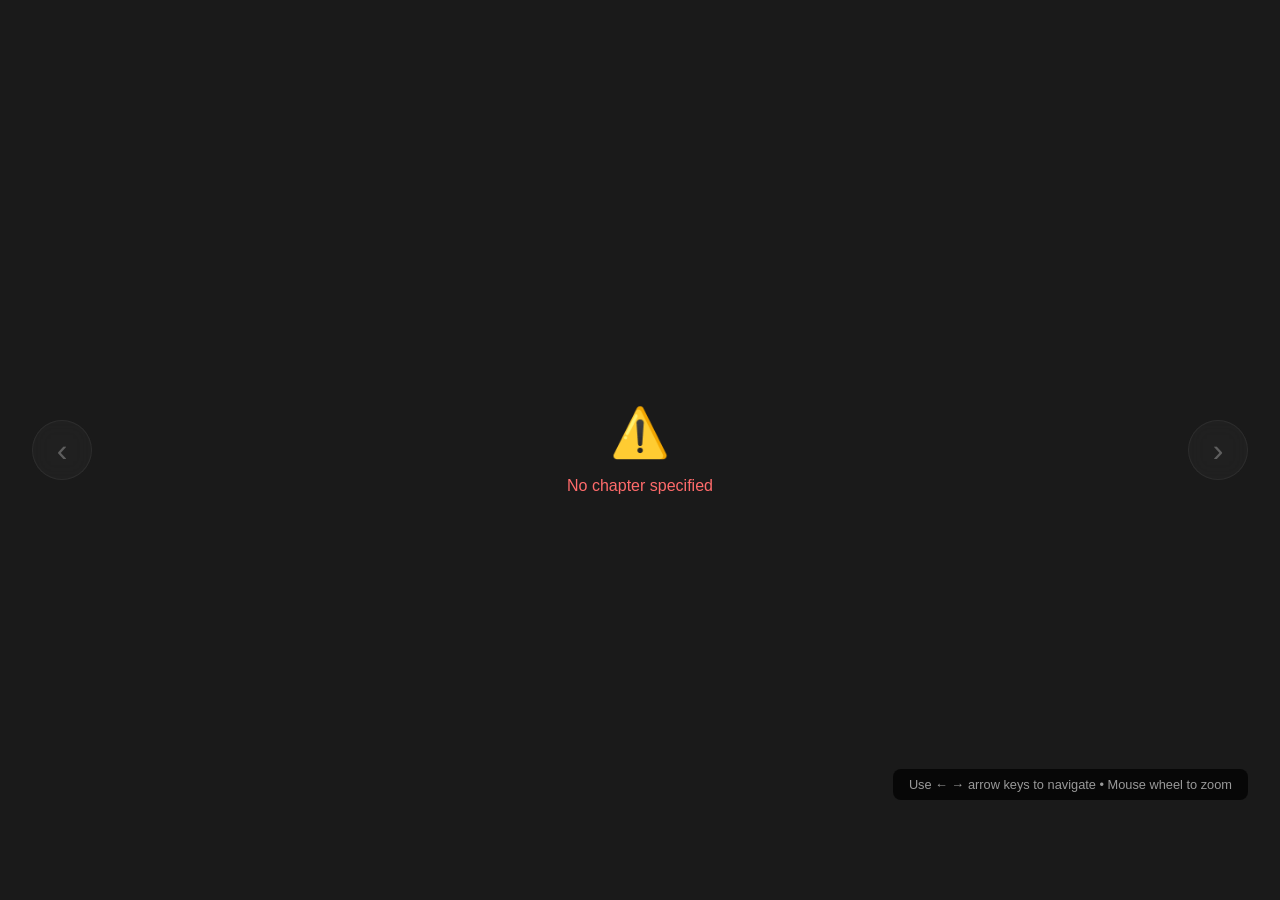
<file: slides/viewer.html>
<!DOCTYPE html>
<html lang="th">
<head>
    <meta charset="UTF-8">
    <meta name="viewport" content="width=device-width, initial-scale=1.0">
    <title>Slide Viewer - VitalCare</title>
    <style>
        * {
            margin: 0;
            padding: 0;
            box-sizing: border-box;
        }

        body {
            font-family: 'Inter', sans-serif;
            background: #1a1a1a;
            color: #fff;
            overflow: hidden;
            height: 100vh;
        }

        .viewer-container {
            display: flex;
            flex-direction: column;
            height: 100vh;
            width: 100%;
        }

        .viewer-header {
            background: rgba(0, 0, 0, 0.5);
            backdrop-filter: blur(10px);
            padding: 1rem 2rem;
            display: flex;
            justify-content: space-between;
            align-items: center;
            border-bottom: 1px solid rgba(255, 255, 255, 0.1);
            position: fixed;
            top: 0;
            left: 0;
            right: 0;
            z-index: 100;
            opacity: 0;
            transition: opacity 0.3s;
        }

        .viewer-container:hover .viewer-header {
            opacity: 1;
        }

        .viewer-title {
            font-size: 1.2rem;
            font-weight: 600;
        }

        .viewer-controls {
            display: flex;
            gap: 1rem;
            align-items: center;
        }

        .zoom-controls {
            display: flex;
            gap: 0.5rem;
            align-items: center;
            padding: 0 1rem;
            border-left: 1px solid rgba(255, 255, 255, 0.2);
        }

        .zoom-btn {
            background: rgba(255, 255, 255, 0.1);
            border: 1px solid rgba(255, 255, 255, 0.2);
            color: #fff;
            width: 32px;
            height: 32px;
            border-radius: 4px;
            cursor: pointer;
            display: flex;
            align-items: center;
            justify-content: center;
            transition: all 0.3s;
            font-size: 1.2rem;
        }

        .zoom-btn:hover {
            background: rgba(196, 97, 47, 0.2);
            border-color: #C4612F;
        }

        .zoom-level {
            font-size: 0.9rem;
            color: #999;
            min-width: 50px;
            text-align: center;
        }

        .slide-counter {
            font-size: 0.9rem;
            color: #999;
        }

        .close-btn {
            background: none;
            border: none;
            color: #fff;
            font-size: 1.5rem;
            cursor: pointer;
            padding: 0.25rem 0.5rem;
            transition: color 0.3s;
        }

        .close-btn:hover {
            color: #C4612F;
        }

        .slide-viewer {
            position: fixed;
            top: 0;
            left: 0;
            right: 0;
            bottom: 0;
            display: flex;
            align-items: center;
            justify-content: center;
            overflow: hidden;
        }

        .slide-content {
            width: 100%;
            height: 100%;
            display: flex;
            align-items: center;
            justify-content: center;
            cursor: grab;
            overflow: hidden;
        }

        .slide-content.dragging {
            cursor: grabbing;
        }

        .slide-wrapper {
            transition: transform 0.2s ease;
            transform-origin: center center;
        }

        .slide-content img {
            width: 100vw;
            height: 100vh;
            object-fit: cover;
            user-select: none;
            -webkit-user-drag: none;
        }

        .slide-content embed,
        .slide-content iframe {
            width: 100vw;
            height: 100vh;
            border: none;
            object-fit: cover;
        }

        .nav-btn {
            position: fixed;
            top: 50%;
            transform: translateY(-50%);
            background: rgba(255, 255, 255, 0.1);
            backdrop-filter: blur(10px);
            border: 1px solid rgba(255, 255, 255, 0.2);
            color: #fff;
            font-size: 2rem;
            width: 60px;
            height: 60px;
            border-radius: 50%;
            cursor: pointer;
            display: flex;
            align-items: center;
            justify-content: center;
            transition: all 0.3s;
            z-index: 10;
            opacity: 0;
        }

        .viewer-container:hover .nav-btn {
            opacity: 1;
        }

        .nav-btn:hover {
            background: rgba(196, 97, 47, 0.2);
            border-color: #C4612F;
            transform: translateY(-50%) scale(1.1);
        }

        .nav-btn:disabled {
            opacity: 0.3;
            cursor: not-allowed;
        }

        .nav-btn:disabled:hover {
            background: rgba(255, 255, 255, 0.1);
            border-color: rgba(255, 255, 255, 0.2);
            transform: translateY(-50%) scale(1);
        }

        .prev-btn {
            left: 2rem;
        }

        .next-btn {
            right: 2rem;
        }

        .loading {
            display: flex;
            align-items: center;
            justify-content: center;
            font-size: 1.2rem;
            color: #999;
        }

        .error {
            display: flex;
            flex-direction: column;
            align-items: center;
            justify-content: center;
            gap: 1rem;
            color: #ff6b6b;
        }

        .thumbnail-bar {
            background: rgba(0, 0, 0, 0.5);
            backdrop-filter: blur(10px);
            padding: 1rem;
            display: flex;
            gap: 0.5rem;
            overflow-x: auto;
            border-top: 1px solid rgba(255, 255, 255, 0.1);
            position: fixed;
            bottom: 0;
            left: 0;
            right: 0;
            z-index: 100;
            opacity: 0;
            transition: opacity 0.3s;
        }

        .viewer-container:hover .thumbnail-bar {
            opacity: 1;
        }

        .thumbnail {
            min-width: 120px;
            height: 80px;
            background: rgba(255, 255, 255, 0.05);
            border: 2px solid transparent;
            border-radius: 4px;
            cursor: pointer;
            overflow: hidden;
            transition: all 0.3s;
        }

        .thumbnail:hover {
            border-color: rgba(196, 97, 47, 0.5);
            transform: scale(1.05);
        }

        .thumbnail.active {
            border-color: #C4612F;
        }

        .thumbnail img {
            width: 100%;
            height: 100%;
            object-fit: cover;
        }

        /* Keyboard navigation hint */
        .keyboard-hint {
            position: fixed;
            bottom: 100px;
            right: 2rem;
            background: rgba(0, 0, 0, 0.7);
            backdrop-filter: blur(10px);
            padding: 0.5rem 1rem;
            border-radius: 8px;
            font-size: 0.8rem;
            color: #999;
            opacity: 0;
            transition: opacity 0.3s;
        }

        .keyboard-hint.show {
            opacity: 1;
        }

        /* Disable text selection when dragging */
        .no-select {
            -webkit-user-select: none;
            -moz-user-select: none;
            -ms-user-select: none;
            user-select: none;
        }
    </style>
</head>
<body>
    <div class="viewer-container">
        <div class="viewer-header">
            <div class="viewer-title" id="chapterTitle">Loading...</div>
            <div class="viewer-controls">
                <div class="zoom-controls">
                    <button class="zoom-btn" id="zoomOutBtn" title="Zoom Out">−</button>
                    <div class="zoom-level" id="zoomLevel">100%</div>
                    <button class="zoom-btn" id="zoomInBtn" title="Zoom In">+</button>
                    <button class="zoom-btn" id="zoomResetBtn" title="Reset Zoom">⟲</button>
                </div>
                <div class="slide-counter">
                    <span id="currentSlide">1</span> / <span id="totalSlides">0</span>
                </div>
                <button class="close-btn" onclick="window.location.href='../index.html#presentation'">×</button>
            </div>
        </div>

        <div class="slide-viewer" id="slideViewer">
            <button class="nav-btn prev-btn" id="prevBtn" disabled>‹</button>
            <div class="slide-content" id="slideContent">
                <div class="loading">Loading slides...</div>
            </div>
            <button class="nav-btn next-btn" id="nextBtn" disabled>›</button>
        </div>

        <div class="thumbnail-bar" id="thumbnailBar"></div>

        <div class="keyboard-hint" id="keyboardHint">
            Use ← → arrow keys to navigate • Mouse wheel to zoom
        </div>
    </div>

    <script>
        let currentSlideIndex = 0;
        let slides = [];
        let chapterData = null;

        // Zoom state
        let zoomLevel = 1;
        let minZoom = 0.5;
        let maxZoom = 5;
        let zoomStep = 0.25;
        let panX = 0;
        let panY = 0;
        let isDragging = false;
        let dragStartX = 0;
        let dragStartY = 0;

        // Get chapter from URL parameter
        const urlParams = new URLSearchParams(window.location.search);
        const chapter = urlParams.get('chapter');

        // Show keyboard hint briefly
        setTimeout(() => {
            document.getElementById('keyboardHint').classList.add('show');
            setTimeout(() => {
                document.getElementById('keyboardHint').classList.remove('show');
            }, 3000);
        }, 1000);

        // Load chapter data
        async function loadChapter() {
            if (!chapter) {
                showError('No chapter specified');
                return;
            }

            try {
                const response = await fetch(`${chapter}/slides.json`);
                if (!response.ok) throw new Error('Failed to load chapter data');

                chapterData = await response.json();
                slides = chapterData.slides;

                document.getElementById('chapterTitle').textContent = chapterData.title;
                document.getElementById('totalSlides').textContent = slides.length;

                loadSlide(0);
                generateThumbnails();
            } catch (error) {
                showError('Failed to load slides: ' + error.message);
            }
        }

        // Load specific slide
        function loadSlide(index) {
            if (index < 0 || index >= slides.length) return;

            currentSlideIndex = index;
            const slideFile = slides[index];
            const slideContent = document.getElementById('slideContent');

            // Reset zoom when changing slides
            resetZoom();

            // Determine file type
            const extension = slideFile.split('.').pop().toLowerCase();

            if (extension === 'pdf') {
                slideContent.innerHTML = `<div class="slide-wrapper"><embed src="${chapter}/${slideFile}" type="application/pdf" /></div>`;
            } else {
                slideContent.innerHTML = `<div class="slide-wrapper"><img src="${chapter}/${slideFile}" alt="Slide ${index + 1}" /></div>`;
            }

            // Update counter and buttons
            document.getElementById('currentSlide').textContent = index + 1;
            document.getElementById('prevBtn').disabled = (index === 0);
            document.getElementById('nextBtn').disabled = (index === slides.length - 1);

            // Update thumbnail active state
            updateThumbnails();

            // Re-attach zoom event listeners to new slide
            attachZoomListeners();
        }

        // Generate thumbnails
        function generateThumbnails() {
            const thumbnailBar = document.getElementById('thumbnailBar');
            thumbnailBar.innerHTML = '';

            slides.forEach((slide, index) => {
                const extension = slide.split('.').pop().toLowerCase();
                const thumb = document.createElement('div');
                thumb.className = 'thumbnail';
                if (index === 0) thumb.classList.add('active');

                if (extension !== 'pdf') {
                    thumb.innerHTML = `<img src="${chapter}/${slide}" alt="Slide ${index + 1}" />`;
                } else {
                    thumb.innerHTML = `<div style="display: flex; align-items: center; justify-content: center; height: 100%; color: #999;">PDF ${index + 1}</div>`;
                }

                thumb.addEventListener('click', () => loadSlide(index));
                thumbnailBar.appendChild(thumb);
            });
        }

        // Update thumbnail active state
        function updateThumbnails() {
            const thumbnails = document.querySelectorAll('.thumbnail');
            thumbnails.forEach((thumb, index) => {
                thumb.classList.toggle('active', index === currentSlideIndex);
            });
        }

        // Navigation functions
        function nextSlide() {
            if (currentSlideIndex < slides.length - 1) {
                loadSlide(currentSlideIndex + 1);
            }
        }

        function prevSlide() {
            if (currentSlideIndex > 0) {
                loadSlide(currentSlideIndex - 1);
            }
        }

        function showError(message) {
            document.getElementById('slideContent').innerHTML = `
                <div class="error">
                    <div style="font-size: 3rem;">⚠️</div>
                    <div>${message}</div>
                </div>
            `;
        }

        // Zoom functions
        function updateZoom() {
            const wrapper = document.querySelector('.slide-wrapper');
            if (!wrapper) return;

            wrapper.style.transform = `translate(${panX}px, ${panY}px) scale(${zoomLevel})`;
            document.getElementById('zoomLevel').textContent = Math.round(zoomLevel * 100) + '%';
        }

        function zoomIn() {
            if (zoomLevel < maxZoom) {
                zoomLevel = Math.min(zoomLevel + zoomStep, maxZoom);
                updateZoom();
            }
        }

        function zoomOut() {
            if (zoomLevel > minZoom) {
                zoomLevel = Math.max(zoomLevel - zoomStep, minZoom);
                // Adjust pan to keep content centered
                const ratio = zoomLevel / (zoomLevel + zoomStep);
                panX *= ratio;
                panY *= ratio;
                updateZoom();
            }
        }

        function resetZoom() {
            zoomLevel = 1;
            panX = 0;
            panY = 0;
            updateZoom();
        }

        function zoomAtPoint(delta, clientX, clientY) {
            const wrapper = document.querySelector('.slide-wrapper');
            if (!wrapper) return;

            const rect = wrapper.getBoundingClientRect();
            const x = clientX - rect.left;
            const y = clientY - rect.top;

            const oldZoom = zoomLevel;
            zoomLevel = Math.max(minZoom, Math.min(maxZoom, zoomLevel + delta));

            if (zoomLevel !== oldZoom) {
                const zoomRatio = zoomLevel / oldZoom - 1;
                panX -= (x - rect.width / 2) * zoomRatio;
                panY -= (y - rect.height / 2) * zoomRatio;
                updateZoom();
            }
        }

        // Attach zoom event listeners
        function attachZoomListeners() {
            const slideContent = document.getElementById('slideContent');
            const wrapper = document.querySelector('.slide-wrapper');
            if (!wrapper) return;

            // Mouse wheel zoom
            slideContent.addEventListener('wheel', (e) => {
                e.preventDefault();
                const delta = e.deltaY > 0 ? -zoomStep : zoomStep;
                zoomAtPoint(delta, e.clientX, e.clientY);
            }, { passive: false });

            // Pan on drag
            slideContent.addEventListener('mousedown', (e) => {
                if (zoomLevel > 1) {
                    isDragging = true;
                    dragStartX = e.clientX - panX;
                    dragStartY = e.clientY - panY;
                    slideContent.classList.add('dragging', 'no-select');
                }
            });

            document.addEventListener('mousemove', (e) => {
                if (isDragging) {
                    panX = e.clientX - dragStartX;
                    panY = e.clientY - dragStartY;
                    updateZoom();
                }
            });

            document.addEventListener('mouseup', () => {
                if (isDragging) {
                    isDragging = false;
                    slideContent.classList.remove('dragging', 'no-select');
                }
            });

            // Touch pinch zoom
            let initialDistance = 0;
            let initialZoom = 1;

            slideContent.addEventListener('touchstart', (e) => {
                if (e.touches.length === 2) {
                    initialDistance = Math.hypot(
                        e.touches[0].clientX - e.touches[1].clientX,
                        e.touches[0].clientY - e.touches[1].clientY
                    );
                    initialZoom = zoomLevel;
                }
            });

            slideContent.addEventListener('touchmove', (e) => {
                if (e.touches.length === 2) {
                    e.preventDefault();
                    const currentDistance = Math.hypot(
                        e.touches[0].clientX - e.touches[1].clientX,
                        e.touches[0].clientY - e.touches[1].clientY
                    );
                    const scale = currentDistance / initialDistance;
                    zoomLevel = Math.max(minZoom, Math.min(maxZoom, initialZoom * scale));
                    updateZoom();
                }
            }, { passive: false });
        }

        // Event listeners
        document.getElementById('prevBtn').addEventListener('click', prevSlide);
        document.getElementById('nextBtn').addEventListener('click', nextSlide);

        // Zoom button listeners
        document.getElementById('zoomInBtn').addEventListener('click', zoomIn);
        document.getElementById('zoomOutBtn').addEventListener('click', zoomOut);
        document.getElementById('zoomResetBtn').addEventListener('click', resetZoom);

        // Keyboard navigation
        document.addEventListener('keydown', (e) => {
            if (e.key === 'ArrowLeft') prevSlide();
            if (e.key === 'ArrowRight') nextSlide();
            if (e.key === 'Escape') window.location.href = '../index.html#presentation';
            if (e.key === '+' || e.key === '=') zoomIn();
            if (e.key === '-' || e.key === '_') zoomOut();
            if (e.key === '0') resetZoom();
        });

        // Touch/swipe support
        let touchStartX = 0;
        let touchEndX = 0;

        document.getElementById('slideViewer').addEventListener('touchstart', (e) => {
            touchStartX = e.changedTouches[0].screenX;
        });

        document.getElementById('slideViewer').addEventListener('touchend', (e) => {
            touchEndX = e.changedTouches[0].screenX;
            handleSwipe();
        });

        function handleSwipe() {
            const swipeThreshold = 50;
            if (touchEndX < touchStartX - swipeThreshold) {
                nextSlide();
            }
            if (touchEndX > touchStartX + swipeThreshold) {
                prevSlide();
            }
        }

        // Initialize
        loadChapter();
    </script>
</body>
</html>
</file>
